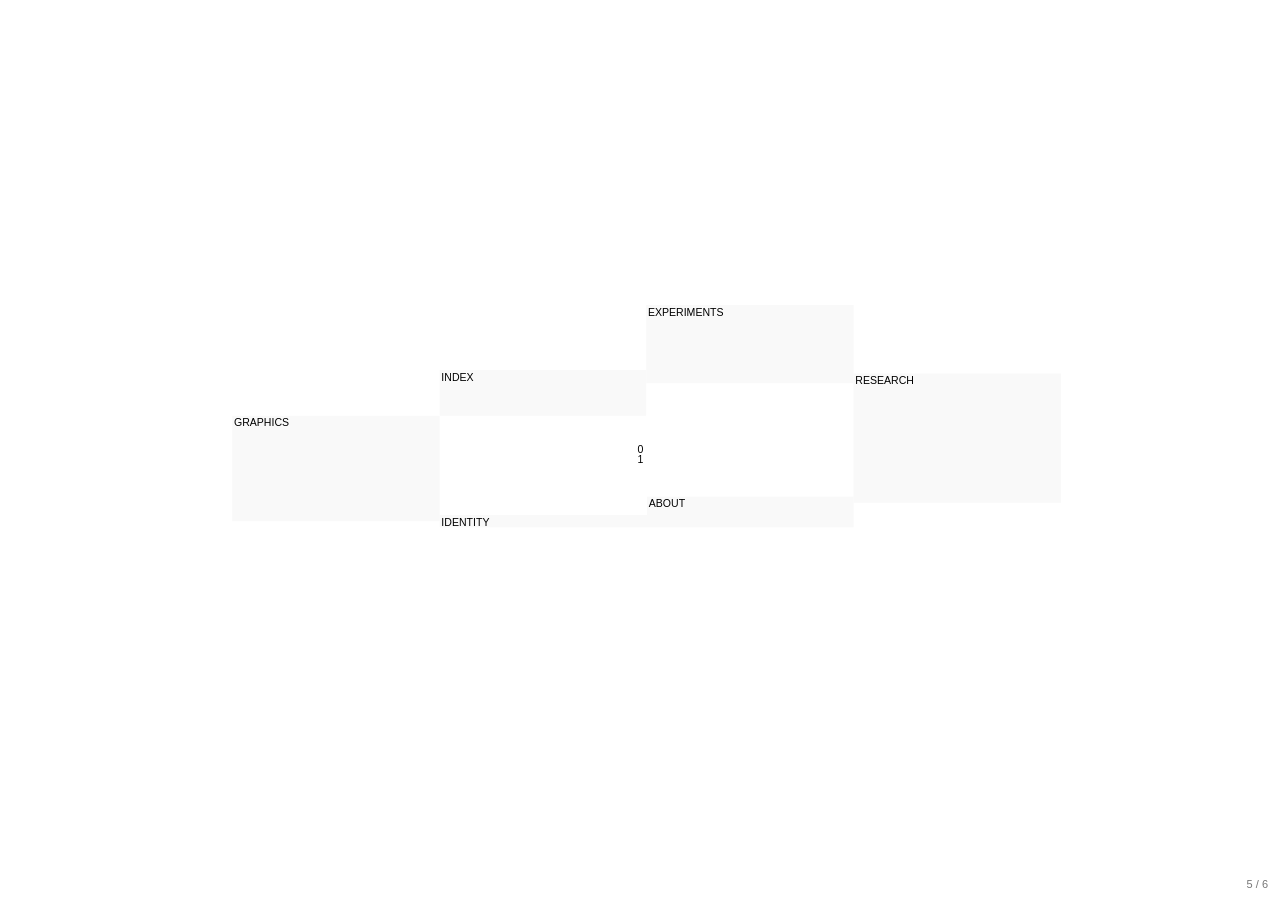
<file: index.html>
<!doctype html>
<html lang="en">
<head>
  <meta charset="UTF-8" />
  <meta name="viewport" content="width=device-width, initial-scale=1" />
  <title>HAUS 01</title>

  <style>
    :root {
      --design-width: 1440;
      --design-height: 1024;
      --module-bg: #f9f9f9;
      --text: #000;
      --duration: 520ms;
      --ease: cubic-bezier(0.76, 0, 0.24, 1);
    }

    * {
      box-sizing: border-box;
    }

    html,
    body {
      width: 100%;
      height: 100%;
      margin: 0;
      overflow: hidden;
      background: #fff;
      color: var(--text);
    }

    body {
      font-family: "Akkurat Carnault", Arial, sans-serif;
    }

    /* Hover image, shown behind everything while a project (or a
       module's default image) is hovered. Scaled down (preserving
       its aspect ratio) until BOTH its width and height fit within
       the window — never cropped on either axis. */
    .bg-layer {
      position: fixed;
      inset: 0;
      z-index: 0;
      opacity: 0;
      transition: opacity 420ms ease;
      pointer-events: none;
      overflow: hidden;
    }

    .bg-layer__img {
      position: absolute;
      top: 0;
      max-height: 100%;
      max-width: 100%;
      width: auto;
      height: auto;
      display: block;
    }

    .viewport {
      position: fixed;
      inset: 0;
      overflow: hidden;
      z-index: 1;
    }

    /* Always remains 1440 × 1024 internally.
       JavaScript scales and centers it without changing its coordinate system. */
    .stage {
      position: absolute;
      left: 0;
      top: 0;
      width: 1440px;
      height: 1024px;
      transform-origin: top left;
    }

    .logo {
      position: absolute;
      left: 713px;
      top: 505px;
      z-index: 10;
      width: 15px;
      margin: 0;
      font-size: 12px;
      line-height: 1;
      font-weight: 400;
      text-align: center;
      pointer-events: none;
    }

    /* ---- access-code gate ------------------------------------------
       Sits exactly where the logo sits, hidden until the visitor
       clicks anywhere on the page before entering the code. */
    .pass-input {
      position: absolute;
      left: 720.5px; /* logo's true center: left(713) + width(15)/2 */
      top: 505px;
      transform: translateX(-50%);
      z-index: 20;
      width: 60px;
      padding: 0;
      margin: 0;
      border: none;
      border-bottom: 1px solid #000;
      background: transparent;
      font-family: inherit;
      font-size: 12px;
      line-height: 1;
      text-align: center;
      text-transform: uppercase;
      letter-spacing: 0.15em;
      outline: none;
      display: none;
    }

    .pass-input.is-shaking {
      /* shake needs its own transform, so it's combined with the
         centering transform below rather than overriding it */
      animation: pass-shake 300ms ease;
    }

    @keyframes pass-shake {
      10%, 90% { transform: translateX(-50%) translateX(-2px); }
      20%, 80% { transform: translateX(-50%) translateX(2px); }
      30%, 50%, 70% { transform: translateX(-50%) translateX(-3px); }
      40%, 60% { transform: translateX(-50%) translateX(3px); }
    }

    .module {
      position: absolute;
      display: block;
      overflow: hidden;
      padding: 2px;
      border: 0;
      background: var(--module-bg);
      color: var(--text);
      text-decoration: none;
      font-size: 12px;
      line-height: 1;
      font-weight: 400;
      text-transform: uppercase;

      transition:
        left var(--duration) var(--ease),
        top var(--duration) var(--ease),
        width var(--duration) var(--ease),
        height var(--duration) var(--ease);
    }

    .module__label {
      position: absolute;
      left: 2px;
      top: 2px;
      width: 33.333%;
      display: block;
      white-space: nowrap;
      pointer-events: none;
      transition: width var(--duration) var(--ease);
    }

    /* text + project index — the "following 2 columns" */
    .module__body {
      position: absolute;
      left: 33.333%;
      top: 2px;
      right: 10px;
      opacity: 0;
      pointer-events: none;
      transition: opacity 220ms ease;
    }

    .module.is-hovered .module__body {
      opacity: 1;
      pointer-events: auto;
      transition: opacity 220ms ease 160ms;
    }

    .module__desc {
      display: block;
      margin: 0;
      font-size: 12px;
      line-height: 1.5;
      font-weight: 400;
      text-transform: uppercase;
    }

    .module__projects {
      list-style: none;
      margin: 12px 0 0;
      padding: 0;
    }

    .module__projects li + li {
      margin-top: 4px;
    }

    .module__projects-item {
      display: flex;
      align-items: baseline;
      justify-content: space-between;
      gap: 12px;
    }

    .module__projects a {
      display: block;
      font-size: 12px;
      line-height: 1.4;
      text-transform: uppercase;
      color: var(--text);
      text-decoration: none;
      opacity: 0.65;
      transition: opacity 150ms ease;
    }

    .module__projects a:hover {
      opacity: 1;
      text-decoration: underline;
    }

    /* unready projects: no underline on hover, cursor signals it's
       not a real link — the "coming soon" note (below) is the hover
       feedback instead */
    .module__projects a.is-unready {
      cursor: default;
    }

    .module__projects a.is-unready:hover {
      text-decoration: none;
    }

    .module__projects-note {
      flex: 0 0 auto;
      font-size: 11px;
      line-height: 1.4;
      text-transform: uppercase;
      color: var(--text);
      opacity: 0;
      white-space: nowrap;
      pointer-events: none;
      transition: opacity 150ms ease;
    }

    .module__projects-item:hover .module__projects-note {
      opacity: 0.5;
    }


    .state-indicator {
      position: fixed;
      right: 12px;
      bottom: 10px;
      z-index: 30;
      margin: 0;
      font: 11px/1 Arial, sans-serif;
      color: #777;
      user-select: none;
    }

    @media (prefers-reduced-motion: reduce) {
      .module {
        transition: none;
      }
    }
  </style>
</head>

<body>
  <div class="bg-layer" id="bgLayer" aria-hidden="true"></div>
  <div class="viewport">
    <main class="stage" id="stage" aria-label="Main navigation">
      <div class="logo" id="logo" aria-hidden="true">0<br>1</div>
      <input class="pass-input" id="passInput" type="text" maxlength="4" autocomplete="off" aria-label="Enter access code" />
    </main>
  </div>

  <p class="state-indicator" id="stateIndicator" aria-live="polite"></p>

  <script src="./scripts/menu-layouts.js"></script>
  <script src="./scripts/home.js"></script>
  <script src="/scripts/index.js"></script>
</body>
</html>
</file>
